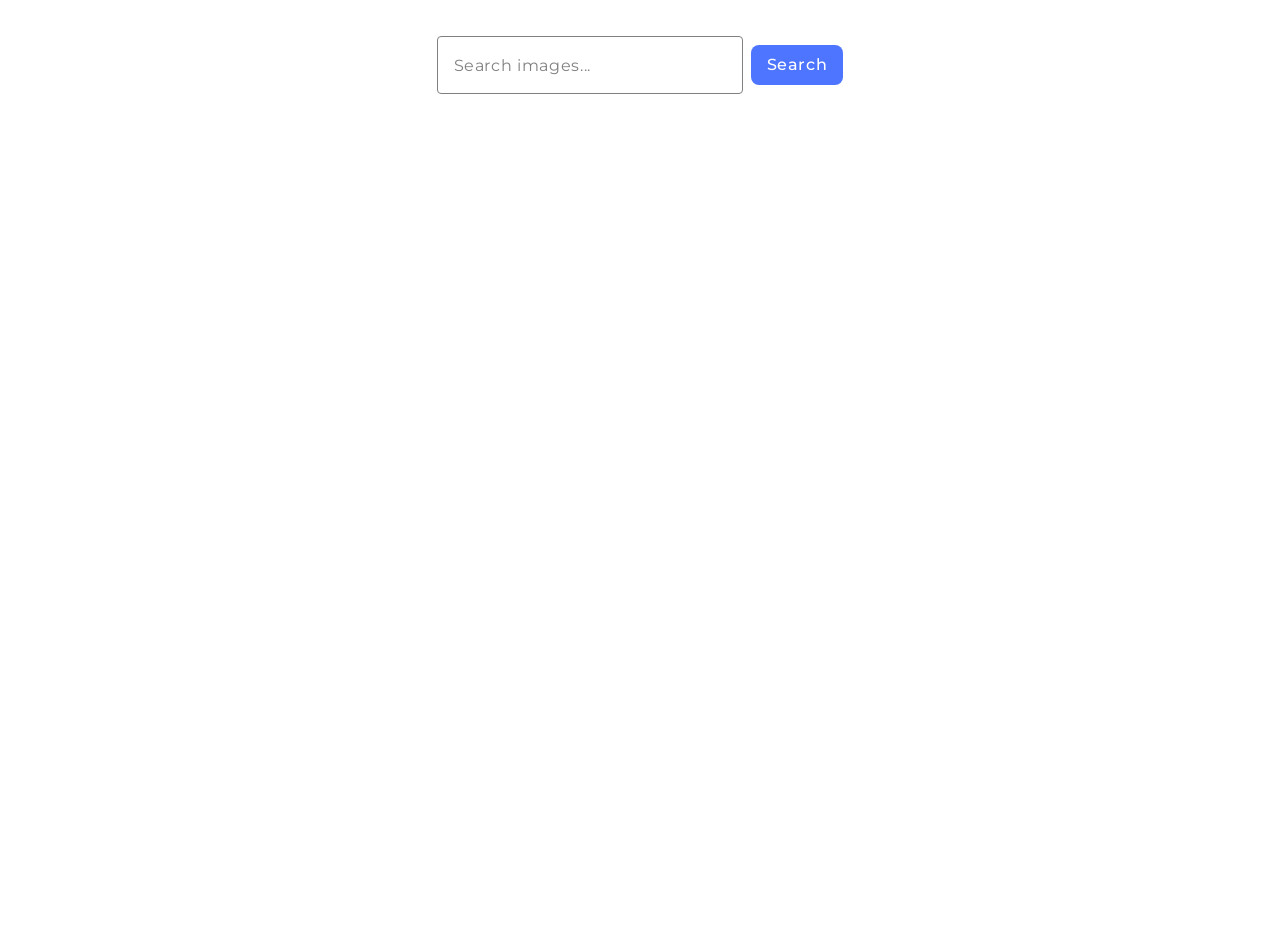
<file: src/index.html>
<!doctype html>
<html lang="en">
  <head>
    <meta charset="UTF-8" />
    <link rel="icon" type="image/svg+xml" href="/favicon.svg" />
    <meta name="viewport" content="width=device-width, initial-scale=1.0" />
    <title>Image Search</title>
    <link rel="preconnect" href="https://fonts.googleapis.com" />
    <link rel="preconnect" href="https://fonts.gstatic.com" crossorigin />
    <link
      href="https://fonts.googleapis.com/css2?family=Montserrat:wght@400;500;600&display=swap"
      rel="stylesheet"
    />
    <link rel="stylesheet" href="./css/styles.css" />
  </head>
  <body>
    <main class="container">
      <form class="form">
        <label>
          <input
            type="text"
            name="search-text"
            placeholder="Search images..."
            required
          />
        </label>
        <button type="submit">Search</button>
      </form>

      <span class="loader"></span>

      <ul class="gallery"></ul>
    </main>

    <script type="module" src="./main.js"></script>
  </body>
</html>
</file>
<file: src/css/styles.css>
/**
  |============================
  | include css partials with
  | default @import url()
  |============================
*/
@import url('./reset.css');
@import url('./base.css');
@import url('./container.css');
@import url('./gallery.css');
</file>
